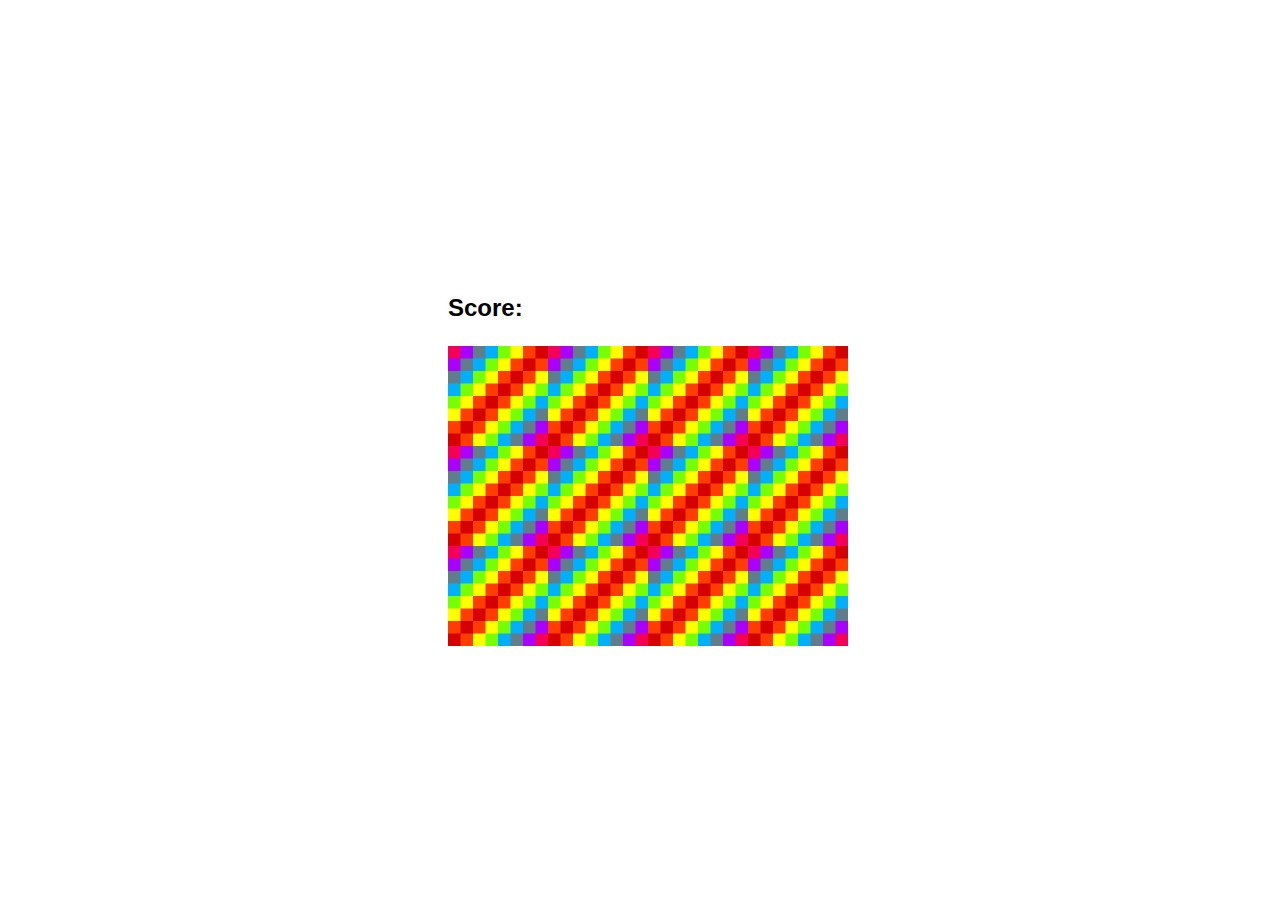
<file: Memory Game/index.html>
<!DOCTYPE html>
<html lang="en">
<head>
  <meta charset="UTF-8">
  <meta http-equiv="X-UA-Compatible" content="IE=edge">
  <meta name="viewport" content="width=device-width, initial-scale=1.0">
  <link rel="stylesheet" href="style.css">
  <title>Memory Game</title>
</head>
<body>
  <h3>Score:<span id="result"></span></h3>
  <div class="grid"></div>

  <script src="app.js"></script>
</body>
</html>
</file>
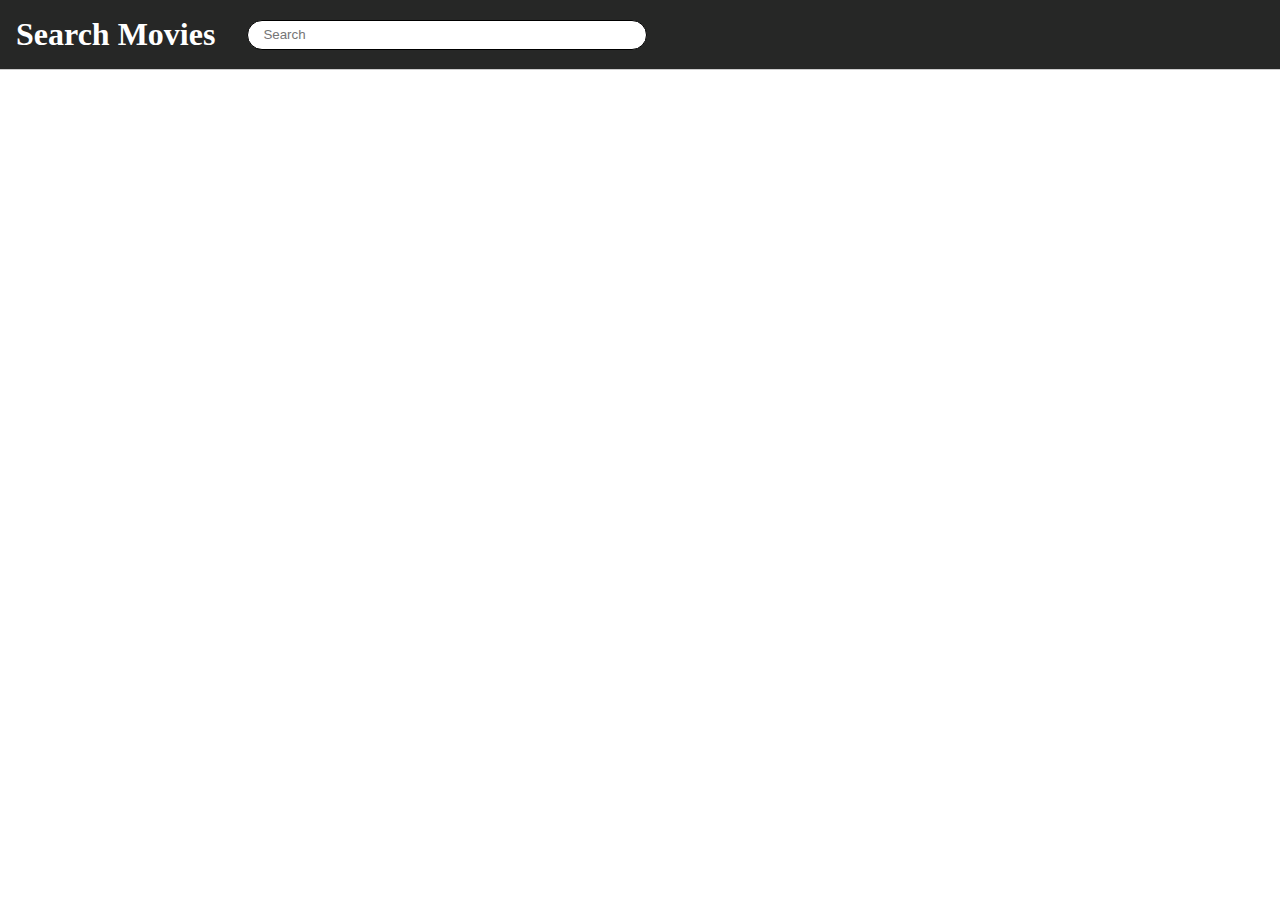
<file: Movie Search App/index.html>
<!DOCTYPE html>
<html lang="en">

<head>
  <meta charset="UTF-8">
  <meta http-equiv="X-UA-Compatible" content="IE=edge">
  <meta name="viewport" content="width=device-width, initial-scale=1.0">
  <link rel="stylesheet" href="style.css">
  <title>Movie search app</title>
</head>

<body>
  <header>
    <a href="#">
      <h1>Search Movies</h1>
    </a>
    <form id="form">
      <input type="text" id="search" placeholder="Search" class="search" autocomplete="off" />
    </form>
  </header>
  <main id="main"></main>
  <script src="app.js"></script>
</body>

</html>
</file>
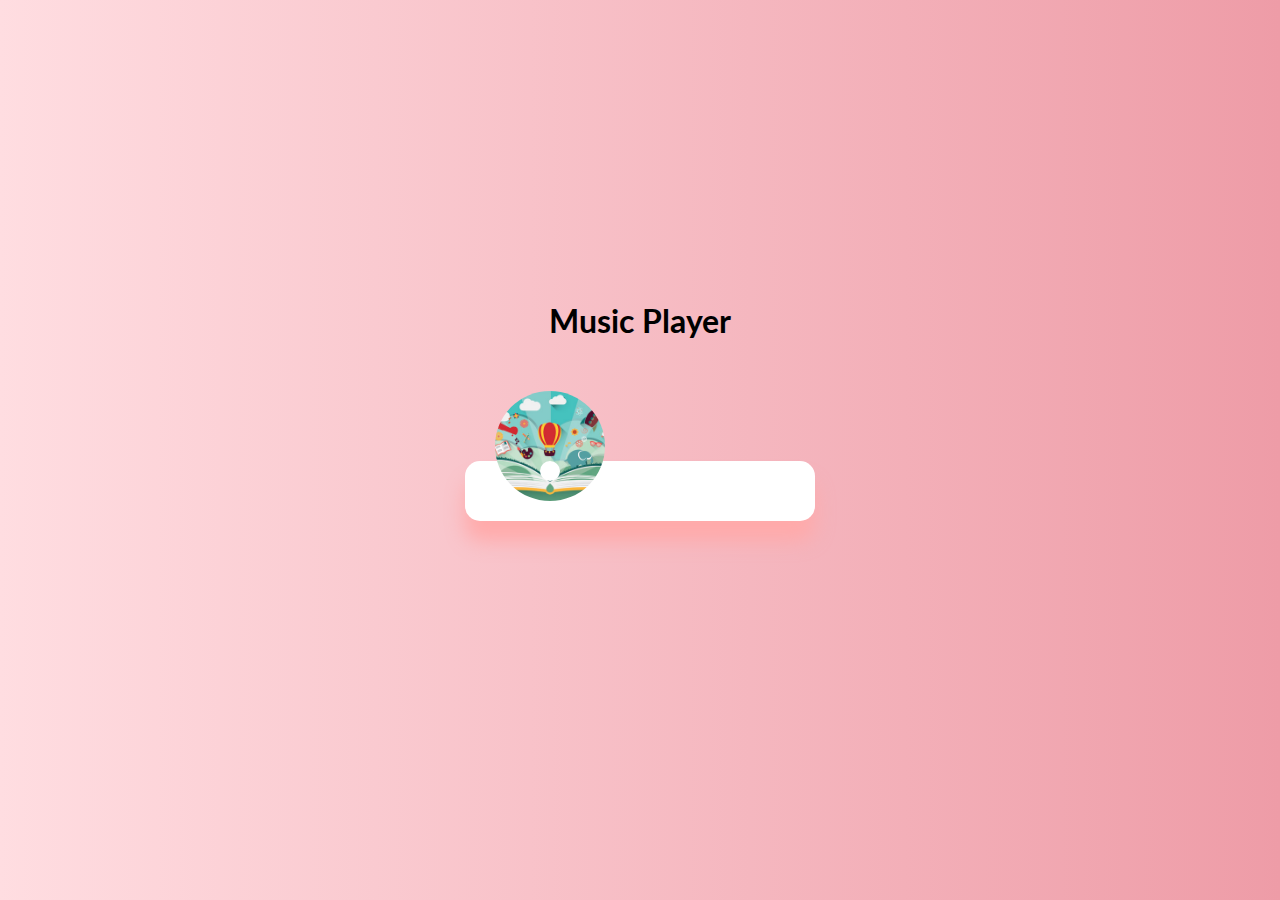
<file: Music Player/index.html>
<!DOCTYPE html>
<html lang="en">

<head>
  <meta charset="UTF-8">
  <meta http-equiv="X-UA-Compatible" content="IE=edge">
  <meta name="viewport" content="width=device-width, initial-scale=1.0">
  <link rel="stylesheet" href="https://cdnjs.cloudflare.com/ajax/libs/font-awesome/5.15.3/css/all.min.css"
    integrity="sha512-iBBXm8fW90+nuLcSKlbmrPcLa0OT92xO1BIsZ+ywDWZCvqsWgccV3gFoRBv0z+8dLJgyAHIhR35VZc2oM/gI1w=="
    crossorigin="anonymous" referrerpolicy="no-referrer" />
  <link rel="stylesheet" href="style.css">
  <title>Music Player</title>
</head>

<body>

  <h1>Music Player</h1>

  <div class="music-container">
    <div class="music-info">
      <h4 id="title">Ukulele</h4>
      <div class="progress-container">
        <div class="progress"></div>
      </div>
    </div>

    <audio src="./Music/ukulele.mp3" id="audio"></audio>

    <div class="img-container">
      <img src="./Images/ukulele.jpg" alt="music-cover" id="cover">
    </div>

    <div class="navigation">
      <button id="prev" class="action-btn">
        <i class="fas fa-backward"></i>
      </button>
      <button id="play" class="action-btn action-btn-big">
        <i class="fas fa-play"></i>
      </button>
      <button id="next" class="action-btn">
        <i class="fas fa-forward"></i>
      </button>
    </div>
  </div>

  <script src="app.js"></script>
</body>

</html>
</file>
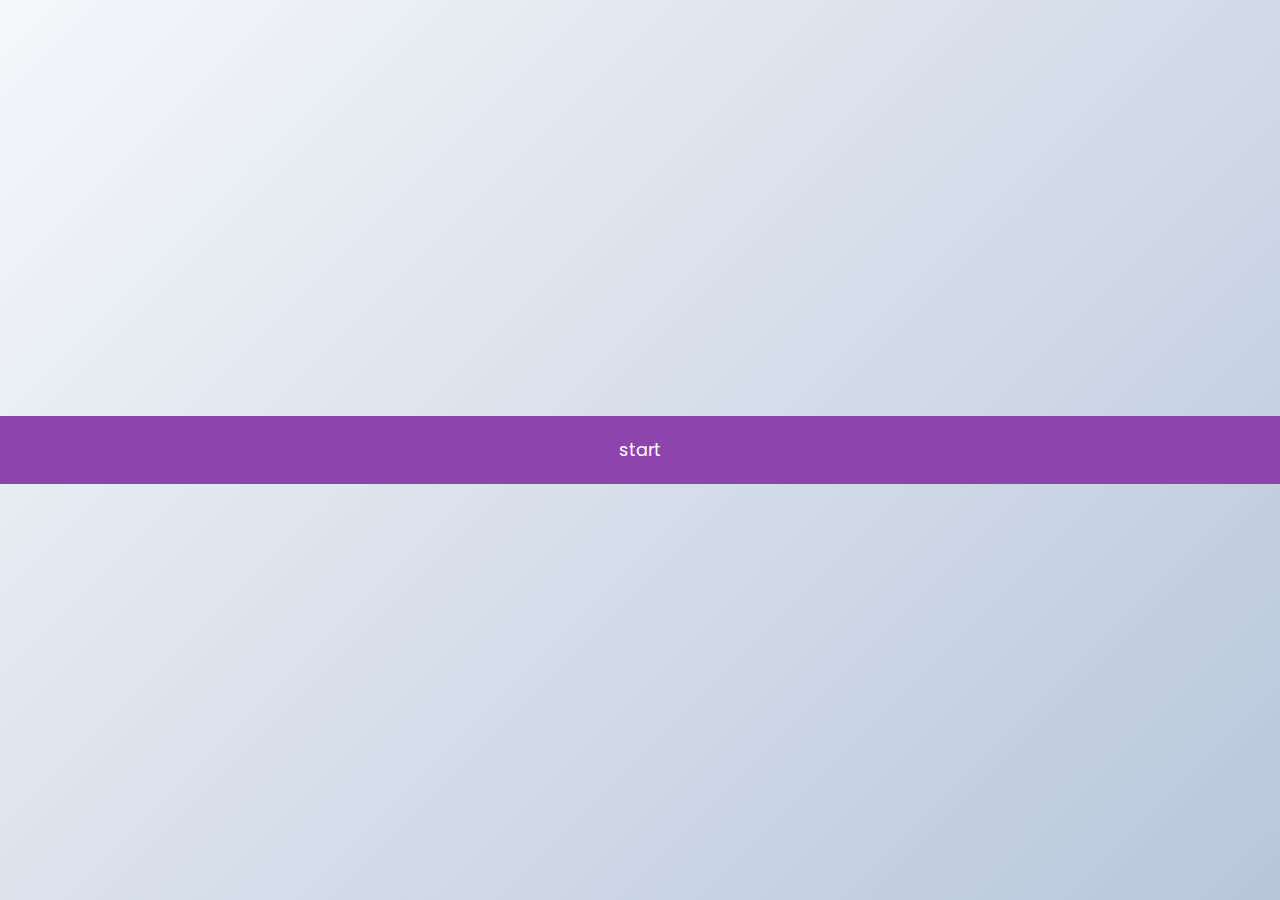
<file: Quiz App/index.html>
<!DOCTYPE html>
<html lang="en">
<head>
  <meta charset="UTF-8">
  <meta http-equiv="X-UA-Compatible" content="IE=edge">
  <meta name="viewport" content="width=device-width, initial-scale=1.0">
  <title>Quiz App</title>
  <link rel="stylesheet" href="style.css">
</head>
<body>
  <button class="start-btn">start</button>
  <div class="quiz-container" id="quiz">
      <div class="quiz-header">
          <h2 id="question">Question text</h2>
          <ul>
              <li>
                  <input type="radio" id="a" name="answer" class="answer" />
                  <label id="a_text" for="a">Question</label>
              </li>
              <li>
                  <input type="radio" id="b" name="answer"  class="answer" />
                  <label id="b_text" for="b">Question</label>
              </li>
              <li>
                  <input  type="radio"  id="c"  name="answer"  class="answer" />
                  <label id="c_text" for="c">Question</label>
              </li>
              <li>
                  <input  type="radio" id="d"  name="answer"  class="answer"  />
                  <label id="d_text" for="d">Question</label>
              </li>
          </ul>
      </div>
      <button id="submit">Submit</button>
  </div>

  <script src="script.js"></script>
</body>
</html>
</file>
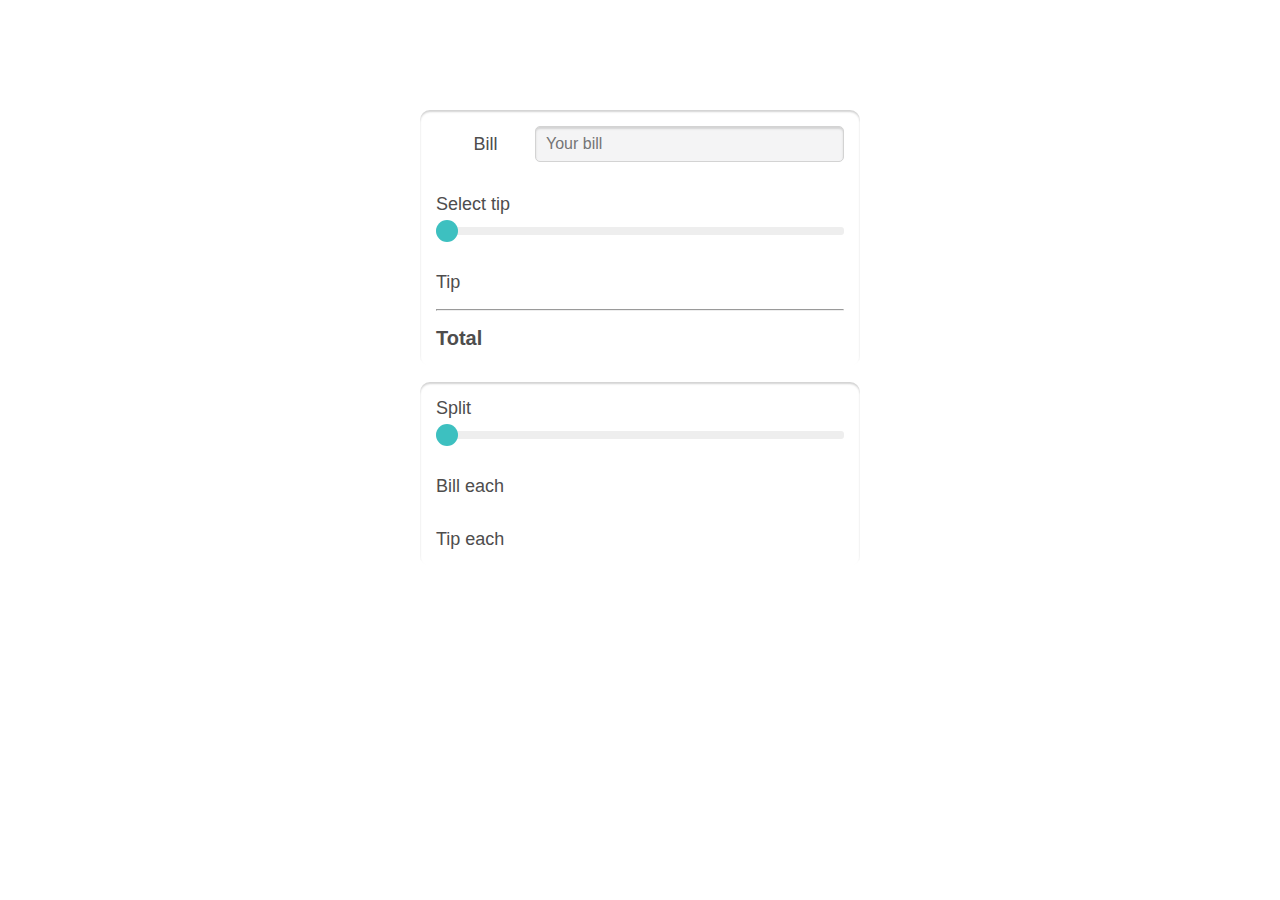
<file: Tip calculator/index.html>
<!DOCTYPE html>
<html lang="en">

<head>
  <meta charset="UTF-8" />
  <meta name="viewport" content="width=device-width, initial-scale=1.0" />
  <meta http-equiv="X-UA-Compatible" content="ie=edge" />

  <link rel="stylesheet" href="style.css">

  <title>Quick Tip</title>
</head>

<body>
  <div class="wrapper">
    <main id="container">
      <h1>Tip Calculator</h1>
  
      <section>
        <div class="bill">
          <label for="yourBill">Bill</label>
          <input type="number" placeholder="Your bill" id="yourBill" />
        </div>
        <div>
          <div class="space-between">
            <label for="tipInput">Select tip</label><span id="tipPercent"></span>
          </div>
          <input type="range" value="0" id="tipInput" class="range" />
        </div>
        <div class="space-between">
          <span>Tip</span>
          <span id="tipValue"></span>
        </div>
        <hr />
        <div class="space-between total">
          <span>Total</span>
          <span id="totalWithTip"></span>
        </div>
      </section>
  
      <section>
        <div>
          <div class="space-between">
            <label for="splitInput">Split</label>
            <span id="splitValue"></span>
          </div>
          <input type="range" min="1" max="10" value="1" id="splitInput" class="range" />
        </div>
        <div class="space-between">
          <span>Bill each</span>
          <span id="billEach"></span>
        </div>
        <div class="space-between">
          <span>Tip each</span>
          <span id="tipEach"></span>
        </div>
      </section>
    </main>
  </div>

  <script src="app.js"></script>
</body>

</html>
</file>
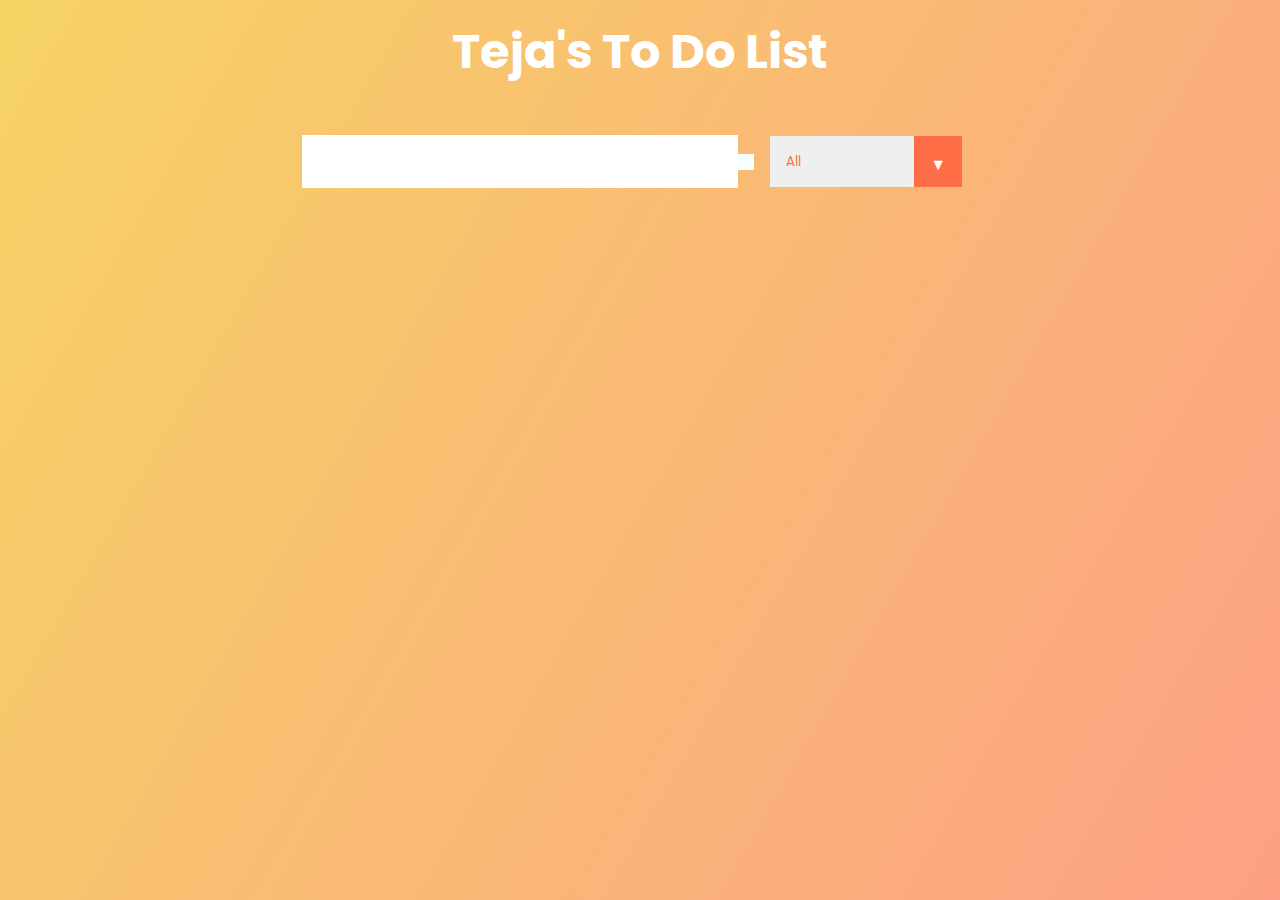
<file: To Do App/index.html>
<!DOCTYPE html>
<html lang="en">
<head>
  <meta charset="UTF-8">
  <meta http-equiv="X-UA-Compatible" content="IE=edge">
  <meta name="viewport" content="width=device-width, initial-scale=1.0">
  <link rel="stylesheet" href="style.css">
  <link rel="stylesheet" href="https://cdnjs.cloudflare.com/ajax/libs/font-awesome/5.15.3/css/all.min.css" integrity="sha512-iBBXm8fW90+nuLcSKlbmrPcLa0OT92xO1BIsZ+ywDWZCvqsWgccV3gFoRBv0z+8dLJgyAHIhR35VZc2oM/gI1w==" crossorigin="anonymous" />

  <title>To Do App</title>
</head>
<body>
  <header>
    <h1>Teja's To Do List</h1>
  </header>
  <form>
    <input type="text" class="todo-input" />
    <button type="submit" class="todo-button">
      <i class="fas fa-plus-square"></i>
    </button>
    <div class="select">
      <select name="todos" class="filter-todo">
        <option value="all">All</option>
        <option value="completed">Completed</option>
        <option value="uncompleted">Uncompleted</option>
      </select>
    </div>
  </form>
  <div class="todo-container">
    <ul class="todo-list"></ul>
  </div>


  <script src="app.js"></script>
</body>
</html>
</file>
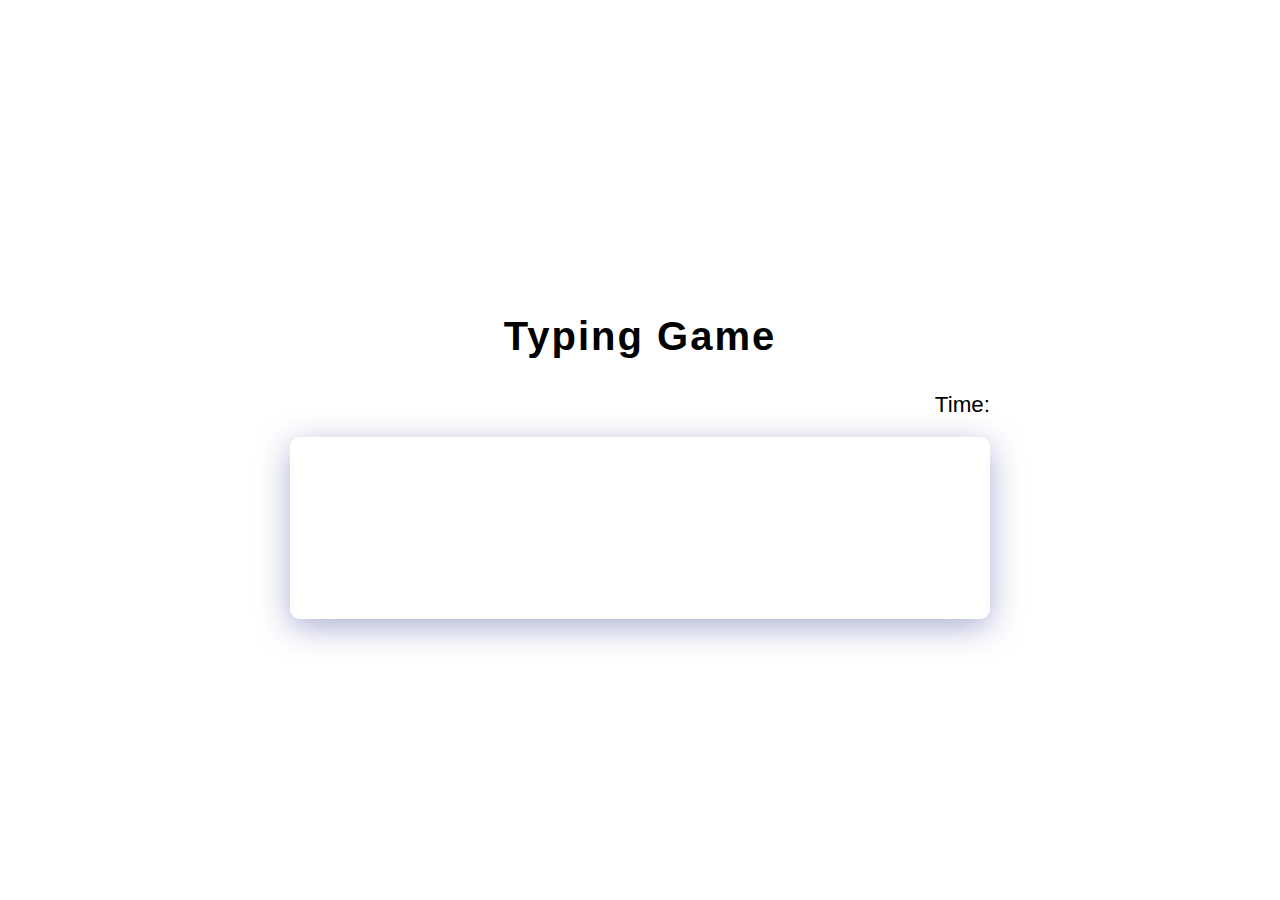
<file: Typing Game/index.html>
<!DOCTYPE html>
<html lang="en">

<head>
  <meta charset="UTF-8">
  <meta http-equiv="X-UA-Compatible" content="IE=edge">
  <meta name="viewport" content="width=device-width, initial-scale=1.0">
  <link rel="stylesheet" href="style.css">
  <title>Typing Game</title>
</head>

<body>
  <div class="wrapper">
    <h2>Typing Game</h2>
    <div id="timer">Time:</div>
    <div class="container">
      <div class="quote-display" id="quoteDisplay"></div>
      <textarea id="quoteInput" class="quote-input"></textarea>
    </div>
  </div>


  <script src="app.js"></script>
</body>

</html>
</file>
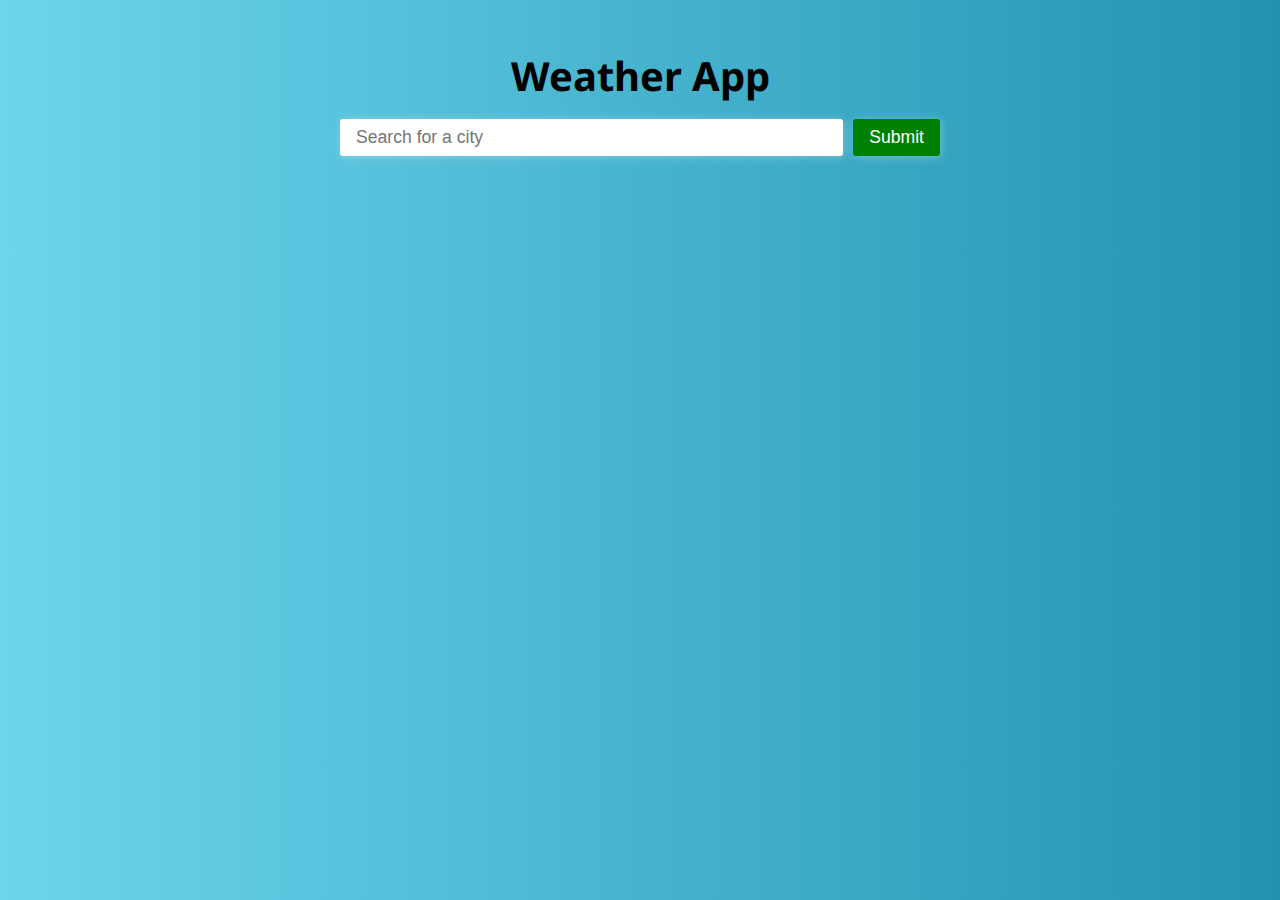
<file: Weather App/index.html>
<!DOCTYPE html>
<html lang="en">

<head>
  <meta charset="UTF-8">
  <meta http-equiv="X-UA-Compatible" content="IE=edge">
  <meta name="viewport" content="width=device-width, initial-scale=1.0">
  <link rel="stylesheet" href="style.css">
  <title>Weather Application</title>
</head>

<body>

  <section class="container">
    <h1>Weather App</h1>
    <form>
      <input type="text" placeholder="Search for a city" autofocus>
      <button type="submit">Submit</button>
      <span class="msg"></span>
    </form>
  </section>
  <section class="ajax-section">
    <ul class="cities"></ul>
  </section>

  <script src="app.js"></script>
</body>

</html>
</file>
<file: Memory Game/style.css>
body {
  width: 100%;
  height: 100vh;
  display: grid;
  align-items: center;
  justify-content: center;
  align-content: center;
  font-family: 'Segoe UI', Tahoma, Geneva, Verdana, sans-serif;
}

.grid {
  width: 400px;
  height: 300px;
  display: flex;
  flex-wrap: wrap;
  cursor: pointer;
}

h3 {
  font-size: 1.5rem;
}
</file>
<file: Movie Search App/style.css>
* {
  margin: 0;
  padding: 0;
  box-sizing: border-box;
}
body {
  display: flex;
  flex-direction: column;
  flex-wrap: wrap;
}
header {
  width: 100%;
  /* height: 50px; */
  background: rgb(38, 39, 38);
  display: flex;
  align-items: center;
  justify-content: flex-start;
  gap: 2rem;
  border-bottom: 1px solid #ccc;
  padding: 1rem;
}
header a {
  color: #fff;
  text-decoration: none;
  display: block;
}
header form {
  display: flex;
  align-items: center;
  max-width: 400px;
  width: 100%;
}
header form input {
  width: 100%;
  height: 30px;
  border: 1px solid black;
  outline: none;
  border-radius: 20px;
  padding-left: 15px;
}
main {
  width: 100%;
  display: flex;
  flex-wrap: wrap;
  justify-content: center;
}
main div {
  width: 250px;
  height: 320px;
  margin: 19px 15px;
  background: rgba(0, 0, 0, 0.1);
  position: relative;
}

main div img {
  width: 100%;
  height: 100%;
  object-fit: cover;
}

main div h2 {
  font-size: 20px;
  font-family: sans-serif;
  text-align: center;
  color: red;
  padding: 5px 0;
  position: absolute;
  bottom: 0;
  left: 0;
  right: 0;
  background: rgba(0, 0, 0, 0.8);
}
</file>
<file: Music Player/style.css>
@import url("https://fonts.googleapis.com/css2?family=Lato&display=swap");

* {
  box-sizing: border-box;
}
body {
  height: 100vh;
  margin: 0;
  font-family: "Lato", sans-serif;
  background: linear-gradient(to right, #ffdde1, #ee9ca7);

  display: flex;
  justify-content: center;
  flex-direction: column;
  align-items: center;
}

.music-container {
  background-color: #fff;
  border-radius: 15px;
  box-shadow: 0 20px 20px 0 #ffaaaa;
  display: flex;
  padding: 20px 30px;
  position: relative;
  margin: 100px 0;
  z-index: 10;
}
.img-container {
  position: relative;
  width: 110px;
}
.img-container::after {
  content: "";
  background-color: #fff;
  height: 20px;
  width: 20px;
  position: absolute;
  left: 50%;
  bottom: 50%;
  border-radius: 50%;
  transform: translate(-50%, -50%);
}

.img-container img {
  width: inherit;
  height: 110px;
  border-radius: 50%;
  object-fit: cover;
  position: absolute;
  bottom: 0;
  left: 0;
  animation: rotate 3s linear infinite;
  animation-play-state: paused;
}

.music-container.play .img-container img {
  animation-play-state: running;
}

@keyframes rotate {
  from {
    transform: rotate(0deg);
  }
  to {
    transform: rotate(360deg);
  }
}

.navigation {
  display: flex;
  align-items: center;
  justify-content: center;
  z-index: 1;
}

.action-btn {
  background-color: transparent;
  border: 0;
  cursor: pointer;
  font-size: 20px;
  padding: 10px;
  margin: 0 20px;
  color: #e0b5bb;
}
.action-btn-big {
  font-size: 30px;
  color: #d87f8b;
}
.action-btn:focus {
  outline: 0;
}

.music-info {
  background-color: rgba(255, 255, 255, 0.5);
  border-radius: 15px 15px 0 0;
  position: absolute;
  top: 0;
  left: 20px;
  width: calc(100% - 40px);
  padding: 10px 10px 10px 150px;
  opacity: 0;
  transform: translateY(0%);
  transition: transform 0.3s ease-in, opacity 0.3s ease-in;
}

.music-container.play .music-info {
  opacity: 1;
  transform: translateY(-100%);
}

.music-info h4 {
  margin: 0;
}

.progress-container {
  background-color: #fff;
  border-radius: 5px;
  margin: 10px 0;
  height: 4px;
  width: 100%;
}
.progress {
  background-color: #fe8daa;
  border-radius: 5px;
  height: 100%;
  width: 0%;
}

#title {
  text-transform: capitalize;
}

@media (max-width: 450px) {
  .music-container {
    max-width: 450px;
    width: 90%;
  }
  .navigation {
    justify-content: space-between;
    width: 60%;
  }
  .action-btn {
    padding: 5px;
    margin: 0;
  }
}
</file>
<file: Quiz App/style.css>
@import url("https://fonts.googleapis.com/css2?family=Poppins:wght@200;400;600&display=swap");

* {
  box-sizing: border-box;
}

body {
  background-color: #b8c6db;
  background-image: linear-gradient(315deg, #b8c6db 0%, #f5f7fa 100%);
  display: flex;
  align-items: center;
  justify-content: center;
  font-family: "Poppins", sans-serif;
  margin: 0;
  min-height: 100vh;
}

.quiz-container {
  background-color: #fff;
  border-radius: 10px;
  box-shadow: 0 0 10px 2px rgba(100, 100, 100, 0.1);
  overflow: hidden;
  width: 600px;
  max-width: 100%;
  display: none;
}

.quiz-header {
  padding: 4rem;
}

h2 {
  padding: 1rem;
  text-align: center;
  margin: 0;
}

ul {
  list-style-type: none;
  padding: 0;
}

ul li {
  font-size: 1.2rem;
  margin: 1rem 0;
}

ul li label {
  cursor: pointer;
}

button {
  background-color: #8e44ad;
  border: none;
  color: white;
  cursor: pointer;
  display: block;
  font-family: inherit;
  font-size: 1.1rem;
  width: 100%;
  padding: 1.3rem;
}

button:hover {
  background-color: #732d91;
}

button:focus {
  background-color: #5e3370;
  outline: none;
}
</file>
<file: Tip calculator/style.css>
*, *::after, *::before {
  margin: 0;
  padding: 0;
  box-sizing: border-box;
}
html {
  font-family: 'Roboto', sans-serif;
  font-size: 10px;
  color: #4e4d4d;
}
main {
  margin: 0 auto;
  max-width: 500px;
  overflow: hidden;
  padding: 30px;
  position: relative;
  font-family: 'Lato', sans-serif;
  text-align: center;
  z-index: 0;
}
main::before {
  content: '';
  filter: blur(20px);
  height: 100%;
  left: 0;
  position: absolute;
  top: 0;
  width: 100%;
  z-index: -1;
}
.wrapper, main::before {
  background: url("https://res.cloudinary.com/teja54/image/upload/v1621004479/cafe_slg8vc.jpg") no-repeat fixed 0 0 / cover;
  min-height: 100vh;
  padding: 2rem 0;
}
h1 {
  text-align: center;
  font-size: 2.5rem;
  padding-bottom: 3rem;
  color: #fff;
  font-weight: 500;
  line-height: 1.2;
  text-decoration: underline;
}

section {
  background-color: white;
  font-size: 1.8rem;
  margin-bottom: 1.6rem;
  padding: 0 1.6rem;
  border-radius: 1rem;
  box-shadow: inset 0 2px 2px lightgray;
}

section > div {
  padding: 1.6rem 0;
}

.bill {
  display: flex;
}
.bill label {
  flex: 1;
  align-self: center;
}
.bill input {
  flex: 3;
}

input[type='number'] {
  font-family: inherit;
  background: #f4f4f5;
  font-size: 1.6rem;
  border: 1px solid lightgray;
  border-radius: 0.5rem;
  padding: 0.8rem 0 0.8rem 1rem;
  box-shadow: inset 0 2px 2px lightgray;
}

.space-between {
  display: flex;
  justify-content: space-between;
}

.total {
  font-size: 2rem;
  font-weight: bolder;
}
.range {
  -webkit-appearance: none;
  width: 100%;
  height: 8px;
  margin-top: 1.2rem;
  background: #eee;
  border-radius: 0.3rem;
  outline-color: #5bceae;
}
.range::-webkit-slider-thumb {
  -webkit-appearance: none;
  width: 2.2rem;
  height: 2.2rem;
  border-radius: 50%;
  background: #3dc0c0;
  cursor: pointer;
}

.range::-moz-range-thumb {
  width: 2.2rem;
  height: 2.2rem;
  border-radius: 50%;
  background: #3dc0c0;
  cursor: pointer;
  border: 0;
}

.range::-moz-focus-outer {
  border: 0;
}
</file>
<file: To Do App/style.css>
@import url('https://fonts.googleapis.com/css2?family=Poppins&display=swap');
* {
  margin: 0;
  padding: 0;
  box-sizing: border-box;
}
html {
  font-size: 16px;
}
body {
  background-image: linear-gradient(120deg, #f6d365 0%, #fda085 100%);
  color: white;
  font-family: "Poppins", sans-serif;
  min-height: 100vh;
}
header {
  font-size: 1.5rem;
}
header,
form {
  /* min-height: 20vh; */
  display: flex;
  justify-content: center;
  align-items: center;
  text-align: center;
  padding: 1rem;
}
form input,
form button {
  padding: 0.5rem;
  font-size: 2rem;
  border: 0;
  background: #fff;
}
form button {
  color: #ff6f47;
  background: #f7fffe;
  cursor: pointer;
  transition: all 0.3s ease;
}
form button:hover {
  background: #ff6f47;
  color: white;
}
form {
  margin-bottom: 1rem;
}
.todo-container {
  display: flex;
  justify-content: center;
  align-items: center;
}
.todo-list {
  min-width: 30%;
  list-style: none;
}
.todo {
  margin: 0.5rem;
  background: white;
  font-size: 1.5rem;
  color: black;
  display: flex;
  justify-content: space-between;
  align-items: center;
  transition: all 0.5s ease;
}
.todo li {
  flex: 1;
}
.trash-btn,
.complete-btn {
  background: #ff6f47;
  color: #fff;
  cursor: pointer;
  border: none;
  padding: 1rem;
  font-size: 1rem;
}
.complete-btn {
  background: rgb(11, 212, 162);
}
.todo-item {
  padding: 0 0.5rem;
}
.fa-trash,
.fa-check {
  pointer-events: none;
}
.completed {
  text-decoration: line-through;
  opacity: 0.6;
}
.fall {
  transform: translateY(10rem) rotateZ(20deg);
  opacity: 0;
}
/*CUSTOM SELECTOR */
select {
  -webkit-appearance: none;
  -moz-appearance: none;
  -ms-appearance: none;
  appearance: none;
  outline: 0;
  box-shadow: none;
  border: 0 !important;
  background-image: none;
}

/* Custom Select */
.select {
  margin: 1rem;
  position: relative;
  overflow: hidden;
}
select {
  color: #ff6f47;
  font-family: "Poppins", sans-serif;
  cursor: pointer;
  width: 12rem;
  padding: 1rem;
}
/* Arrow */
.select::after {
  content: "\25BC";
  position: absolute;
  top: 0;
  right: 0;
  padding: 1rem;
  background: #ff6f47;
  cursor: pointer;
  pointer-events: none;
}
@media (max-width: 700px) {
  form input {
    width: 50%;
  }
  select {
    width: 100%;
  }
}
@media (max-width: 400px) {
  .select {
    display: none;
  }
  form input {
    width: 100%;
  }
}
</file>
<file: Typing Game/style.css>
/* 
Glassmorphism design taken from 
https://codepen.io/Lubna/pen/gOwWWNB?editors=1100 */

* {
  box-sizing: border-box;
}

body {
  display: flex;
  justify-content: center;
  align-items: center;
  min-height: 100vh;
  margin: 0;
  /*   background-color: #1e0555; */
  background: url("https://res.cloudinary.com/teja54/image/upload/v1622089216/HggUPGx_qsdxkr.jpg")
    center/cover no-repeat;
  background-size: cover;
  background-position: center;
  color: #f1f5f8;
}

body,
.quote-input {
  font-family: "Gill Sans", "Gill Sans MT", Calibri, "Trebuchet MS", sans-serif;
}
.wrapper {
  width: 700px;
  max-width: 90%;
}
.container {
  padding: 1rem;
  border-radius: 0.5rem;
  background: rgba(255, 255, 255, 0.25);
  box-shadow: 0 8px 32px 0 rgba(31, 38, 135, 0.37);
  backdrop-filter: blur(4px);
  -webkit-backdrop-filter: blur(4px);
  border-radius: 10px;
  border: 1px solid rgba(255, 255, 255, 0.18);
}

.quote-display {
  margin-bottom: 1rem;
  margin-left: calc(1rem + 2px);
  margin-right: calc(1rem + 2px);
  font-size: 1.3rem;
}
.quote-input {
  background-color: transparent;
  border: 2px solid rgba(255, 255, 255, 0.3);
  outline: none;
  width: 100%;
  height: 8rem;
  margin: auto;
  resize: none;
  padding: 0.5rem 1rem;
  font-size: 1rem;
  border-radius: 0.5rem;
  font-size: 1.3rem;
}
.quote-input:focus {
  border-color: black;
}

.correct {
  color: green;
}

.incorrect {
  color: red;
  text-decoration: underline;
}
h2 {
  color: #000;
  font-size: 2.5rem;
  font-family: sans-serif;
  letter-spacing: 2px;
  text-align: center;
}
#timer {
  color: #000;
  font-size: 1.4rem;
  margin-bottom: 1.2rem;
  display: flex;
  justify-content: flex-end;
}
</file>
<file: Weather App/style.css>
@import url("https://fonts.googleapis.com/css2?family=Noto+Sans&display=swap");

* {
  margin: 0;
  padding: 0;
  box-sizing: border-box;
}
*::after,
*::before {
  box-sizing: inherit;
}

body {
  font-family: "Noto Sans", sans-serif;
  background: #2193b0; /* fallback for old browsers */
  background: -webkit-linear-gradient(
    to right,
    #6dd5ed,
    #2193b0
  ); /* Chrome 10-25, Safari 5.1-6 */
  background: linear-gradient(
    to right,
    #6dd5ed,
    #2193b0
  ); /* W3C, IE 10+/ Edge, Firefox 16+, Chrome 26+, Opera 12+, Safari 7+ */
  width: 100%;
  min-height: 100vh;
  padding: 3rem 0;
}
.container {
  display: flex;
  justify-content: center;
  align-items: center;
  flex-direction: column;
  text-align: center;
}
h1 {
  font-size: 2.5rem;
  margin-bottom: 1rem;
}
form {
  display: flex;
  justify-content: center;
  align-items: center;
  gap: 10px;
  max-width: 600px;
  width: 90%;
  position: relative;
}
.msg {
  position: absolute;
  top: 2.5rem;
  left: 0;
}
form input {
  width: 100%;
}
form input,
form button {
  outline: none;
  padding: 0.5rem 1rem;
  border: none;
  font-size: 1.1rem;
  border-radius: 3px;
  box-shadow: 1px 1px 10px rgba(255, 255, 255, 0.3);
}
form button {
  border: none;
  color: #fff;
  background: green;
  cursor: pointer;
}

form button:hover {
  background-color: rgb(0, 180, 0);
  color: #000;
}
.ajax-section {
  margin: 3rem auto;
  width: 90%;
}
.cities {
  display: flex;
  justify-content: center;
  align-items: center;
  gap: 1rem;
  flex-wrap: wrap;
}
.city {
  list-style: none;
  background: rgba(255, 255, 255, 0.2);
  width: 300px;
  padding: 2rem;
  border-radius: 5px;
}
.city-temp {
  font-size: 3rem;
  position: relative;
}
.city-name {
  position: relative;
  letter-spacing: 1px;
}
.city-name sup {
  font-size: 0.9rem;
  background: #ffc600;
}
.city-temp sup {
  font-size: 0.9rem;
  position: absolute;
  top: 5px;
}

.city > * {
  margin: 1rem;
  text-align: center;
}

figcaption {
  text-transform: capitalize;
  color: #333;
  font-size: 1.2rem;
  letter-spacing: 1px;
}
</file>
